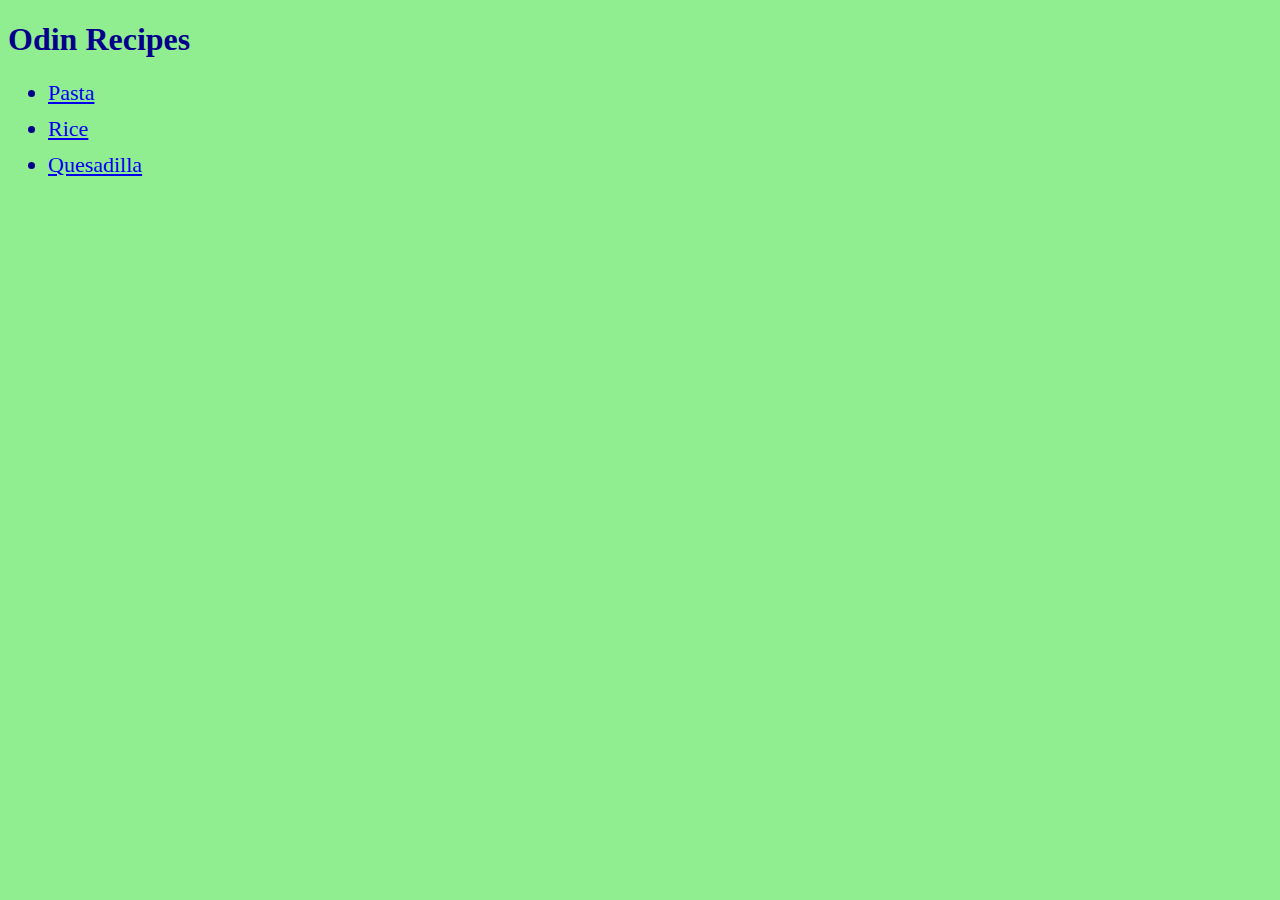
<file: index.html>
<!DOCTYPE html>
<html lang="en">
    <head>
        <meta charset="UTF-8">
        <title>Odin Project Lesson - Recipes</title>
        <link rel="stylesheet" href="styles.css">
    </head>
    <body>
        <h1>Odin Recipes</h1>
        <ul>
            <li><a href="recipes/pasta.html">Pasta</a></li>
            <li><a href="recipes/rice.html">Rice</a></li>
            <li><a href="recipes/quesadilla.html">Quesadilla</a></li>
        </ul>
        
    </body>
</html>
</file>
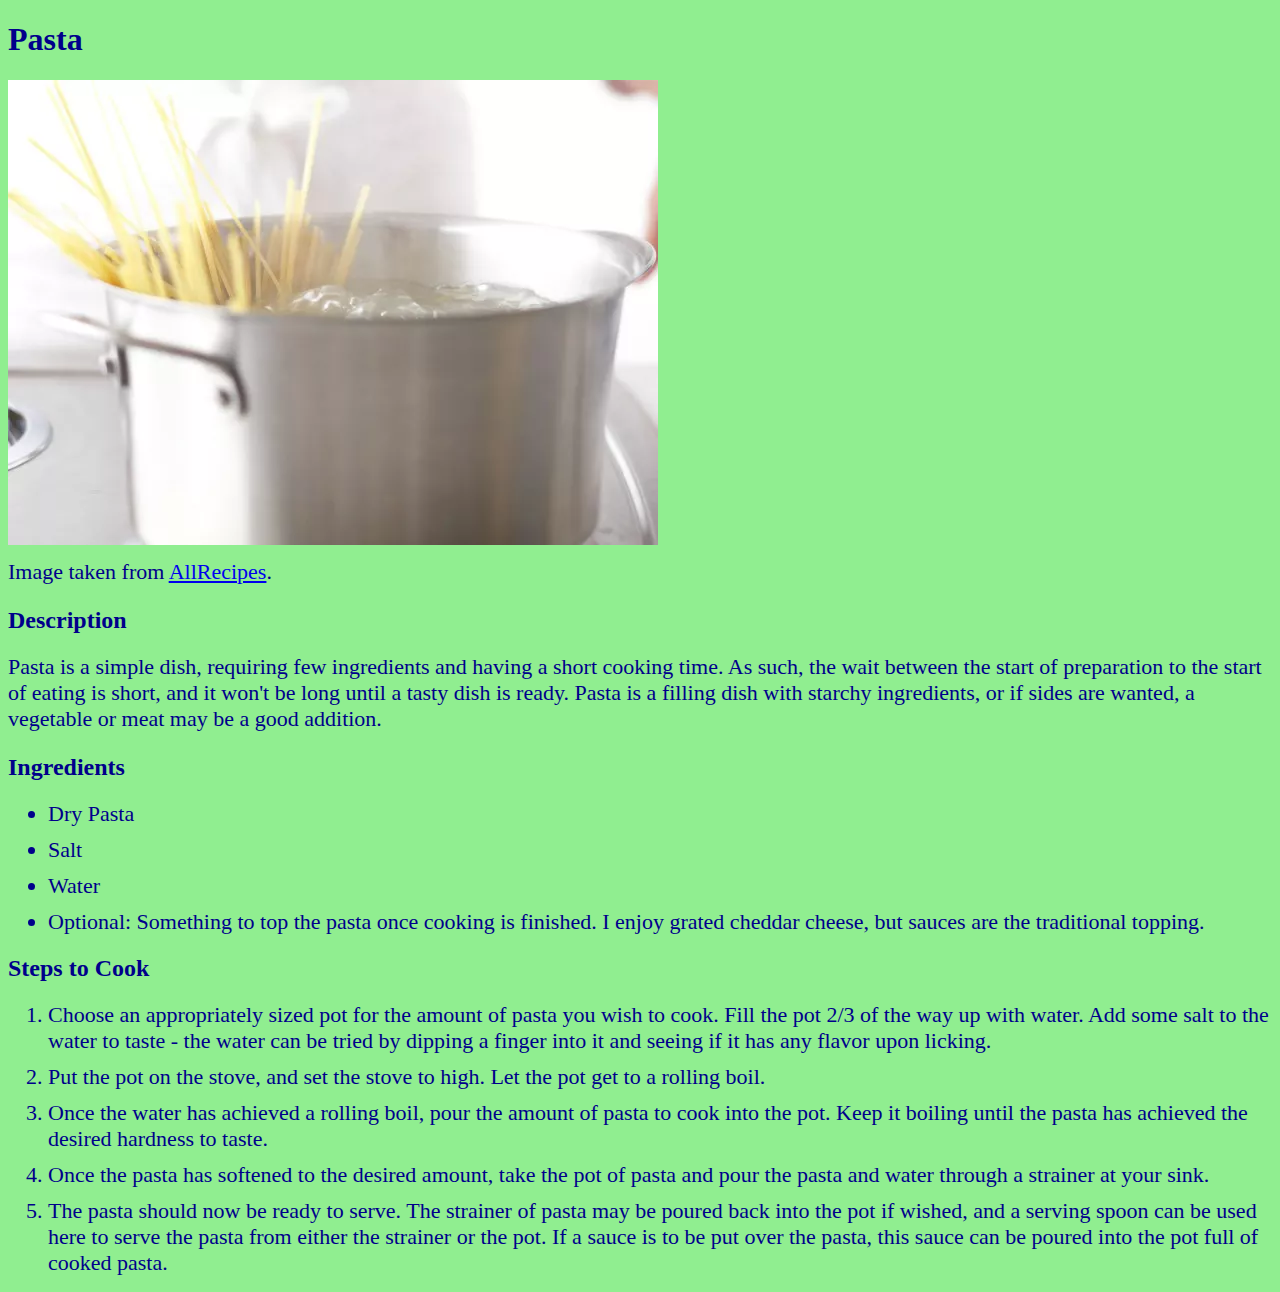
<file: recipes/pasta.html>
<!DOCTYPE html>
<html lang="en">
    <head>
        <meta charset="UTF-8">
        <title>Odin Project Recipes - Pasta</title>
        <link rel="stylesheet" href="../styles.css">
    </head>
    <body>
        <h1>Pasta</h1>
        <img src="pasta.webp" alt="Photograph of Pasta Cooking in a Pot">
        <p>Image taken from <a href="http://www.allrecipes.com">AllRecipes</a>.</p>

        <h2>Description</h2>
        
        <p>Pasta is a simple dish, requiring few ingredients and having a short cooking time. As such, the wait between the start of preparation to the start of eating is short, and it won't be long until a tasty dish is ready. Pasta is a filling dish with starchy ingredients, or if sides are wanted, a vegetable or meat may be a good addition.</p>
        
        <h2>Ingredients</h2>

        <ul>
            <li>Dry Pasta</li>
            <li>Salt</li>
            <li>Water</li>
            <li>Optional: Something to top the pasta once cooking is finished. I enjoy grated cheddar cheese, but sauces are the traditional topping.</li>
        </ul>

        <h2>Steps to Cook</h2>

        <ol>
            <li>Choose an appropriately sized pot for the amount of pasta you wish to cook. Fill the pot 2/3 of the way up with water. Add some salt to the water to taste - the water can be tried by dipping a finger into it and seeing if it has any flavor upon licking.</li>
            <li>Put the pot on the stove, and set the stove to high. Let the pot get to a rolling boil.</li>
            <li>Once the water has achieved a rolling boil, pour the amount of pasta to cook into the pot. Keep it boiling until the pasta has achieved the desired hardness to taste.</li>
            <li>Once the pasta has softened to the desired amount, take the pot of pasta and pour the pasta and water through a strainer at your sink.</li>
            <li>The pasta should now be ready to serve. The strainer of pasta may be poured back into the pot if wished, and a serving spoon can be used here to serve the pasta from either the strainer or the pot. If a sauce is to be put over the pasta, this sauce can be poured into the pot full of cooked pasta.</li>
        </ol>
    </body>
</html>
</file>
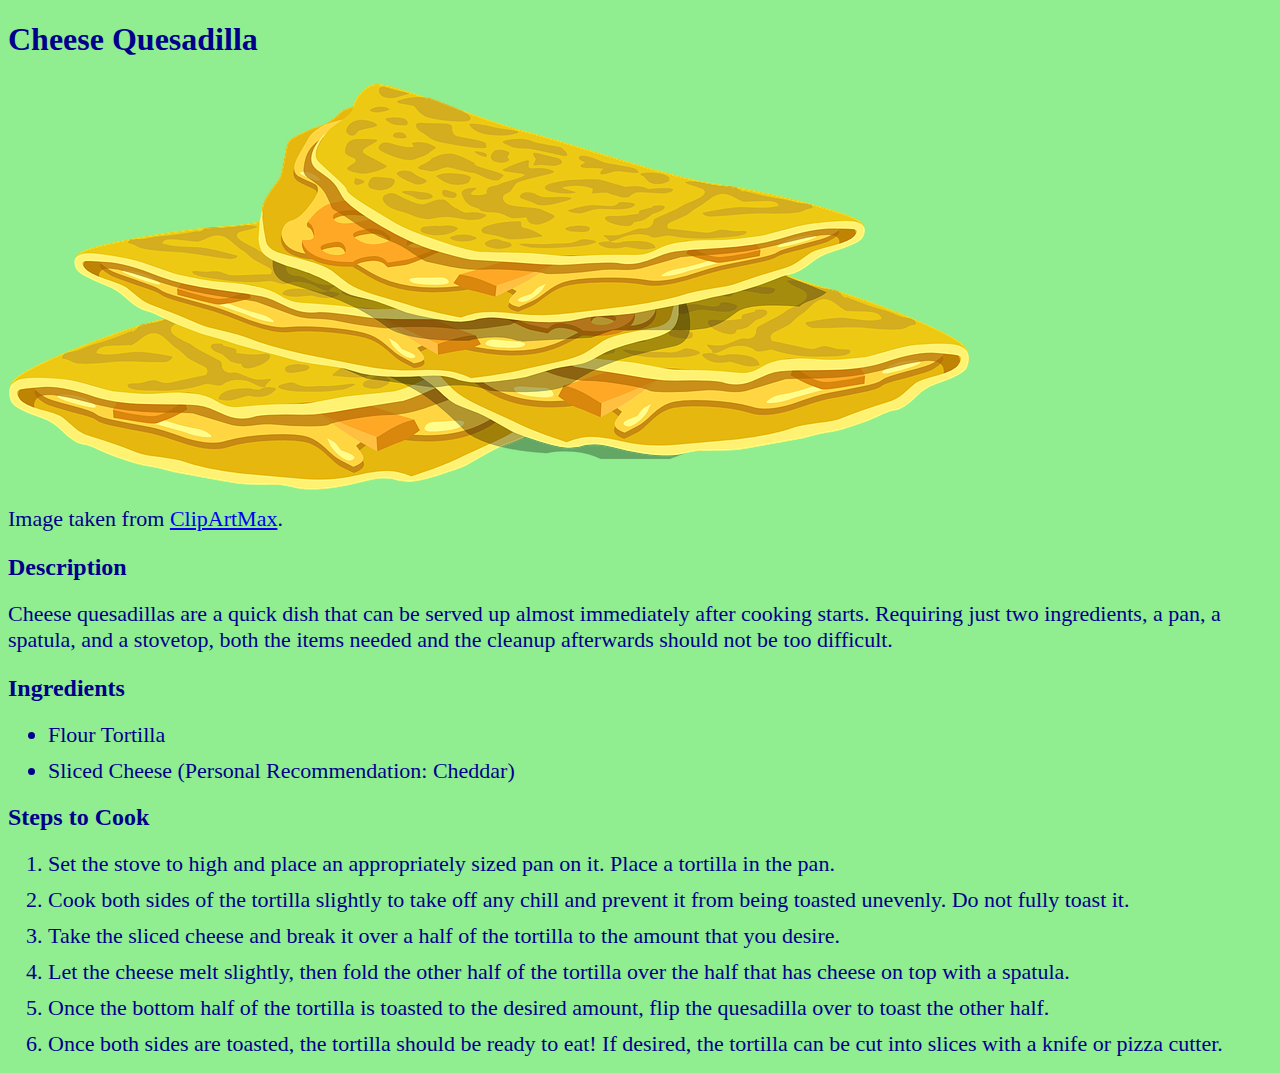
<file: recipes/quesadilla.html>
<!DOCTYPE html>
<html lang="en">
    <head>
        <meta charset="UTF-8">
        <title>Odin Project Recipes - Cheese Quesadilla</title>
        <link rel="stylesheet" href="../styles.css">
    </head>
    <body>
        <h1>Cheese Quesadilla</h1>
        <img src="quesadilla.png" alt="Clipart of Quesadilla">
        <p>Image taken from <a href="https://www.clipartmax.com/middle/m2i8N4A0K9Z5K9b1_quesadilla-tortilla-food-cheese-omelette-clip-art/">ClipArtMax</a>.</p>

        <h2>Description</h2>
        
        <p>Cheese quesadillas are a quick dish that can be served up almost immediately after cooking starts. Requiring just two ingredients, a pan, a spatula, and a stovetop, both the items needed and the cleanup afterwards should not be too difficult.</p>
        
        <h2>Ingredients</h2>

        <ul>
            <li>Flour Tortilla</li>
            <li>Sliced Cheese (Personal Recommendation: Cheddar)</li>
        </ul>

        <h2>Steps to Cook</h2>

        <ol>
            <li>Set the stove to high and place an appropriately sized pan on it. Place a tortilla in the pan.</li>
            <li>Cook both sides of the tortilla slightly to take off any chill and prevent it from being toasted unevenly. Do not fully toast it.</li>
            <li>Take the sliced cheese and break it over a half of the tortilla to the amount that you desire.</li>
            <li>Let the cheese melt slightly, then fold the other half of the tortilla over the half that has cheese on top with a spatula.</li>
            <li>Once the bottom half of the tortilla is toasted to the desired amount, flip the quesadilla over to toast the other half.</li>
            <li>Once both sides are toasted, the tortilla should be ready to eat! If desired, the tortilla can be cut into slices with a knife or pizza cutter.</li>
        </ol>
    </body>
</html>
</file>
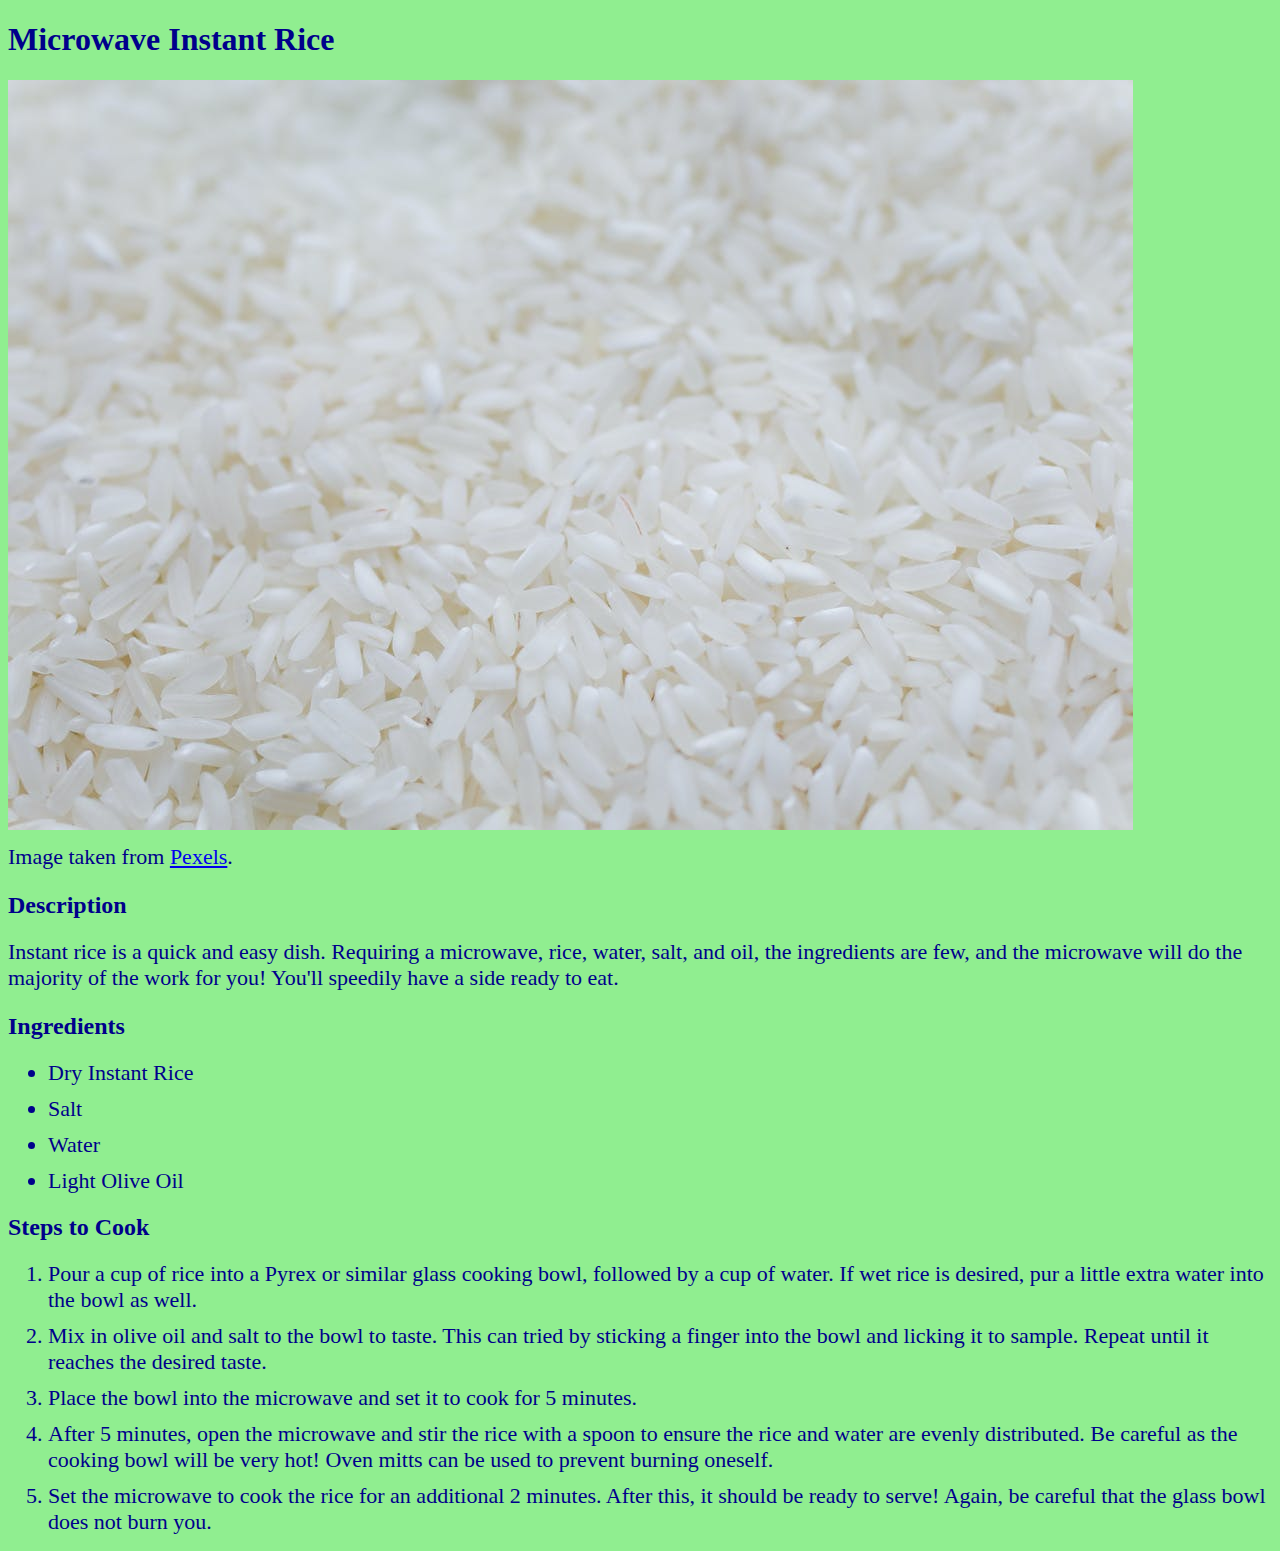
<file: recipes/rice.html>
<!DOCTYPE html>
<html lang="en">
    <head>
        <meta charset="UTF-8">
        <title>Odin Project Recipes - Microwave Instant Rice</title>
        <link rel="stylesheet" href="../styles.css">
    </head>
    <body>
        <h1>Microwave Instant Rice</h1>
        <img src="rice.jpeg" alt="Photograph of White Rice">
        <p>Image taken from <a href="https://www.pexels.com/photo/close-up-photo-of-white-rice-grains-4110251/">Pexels</a>.</p>

        <h2>Description</h2>
        
        <p>Instant rice is a quick and easy dish. Requiring a microwave, rice, water, salt, and oil, the ingredients are few, and the microwave will do the majority of the work for you! You'll speedily have a side ready to eat.</p>
        
        <h2>Ingredients</h2>

        <ul>
            <li>Dry Instant Rice</li>
            <li>Salt</li>
            <li>Water</li>
            <li>Light Olive Oil</li>
        </ul>

        <h2>Steps to Cook</h2>

        <ol>
            <li>Pour a cup of rice into a Pyrex or similar glass cooking bowl, followed by a cup of water. If wet rice is desired, pur a little extra water into the bowl as well.</li>
            <li>Mix in olive oil and salt to the bowl to taste. This can tried by sticking a finger into the bowl and licking it to sample. Repeat until it reaches the desired taste.</li>
            <li>Place the bowl into the microwave and set it to cook for 5 minutes.</li>
            <li>After 5 minutes, open the microwave and stir the rice with a spoon to ensure the rice and water are evenly distributed. Be careful as the cooking bowl will be very hot! Oven mitts can be used to prevent burning oneself.</li>
            <li>Set the microwave to cook the rice for an additional 2 minutes. After this, it should be ready to serve! Again, be careful that the glass bowl does not burn you.</li>
        </ol>
    </body>
</html>
</file>
<file: styles.css>
:root {
    background-color: lightgreen;
    color: darkblue;
}

li, p {
    margin-top: 10px;
    font-size: 22px;
}
</file>
